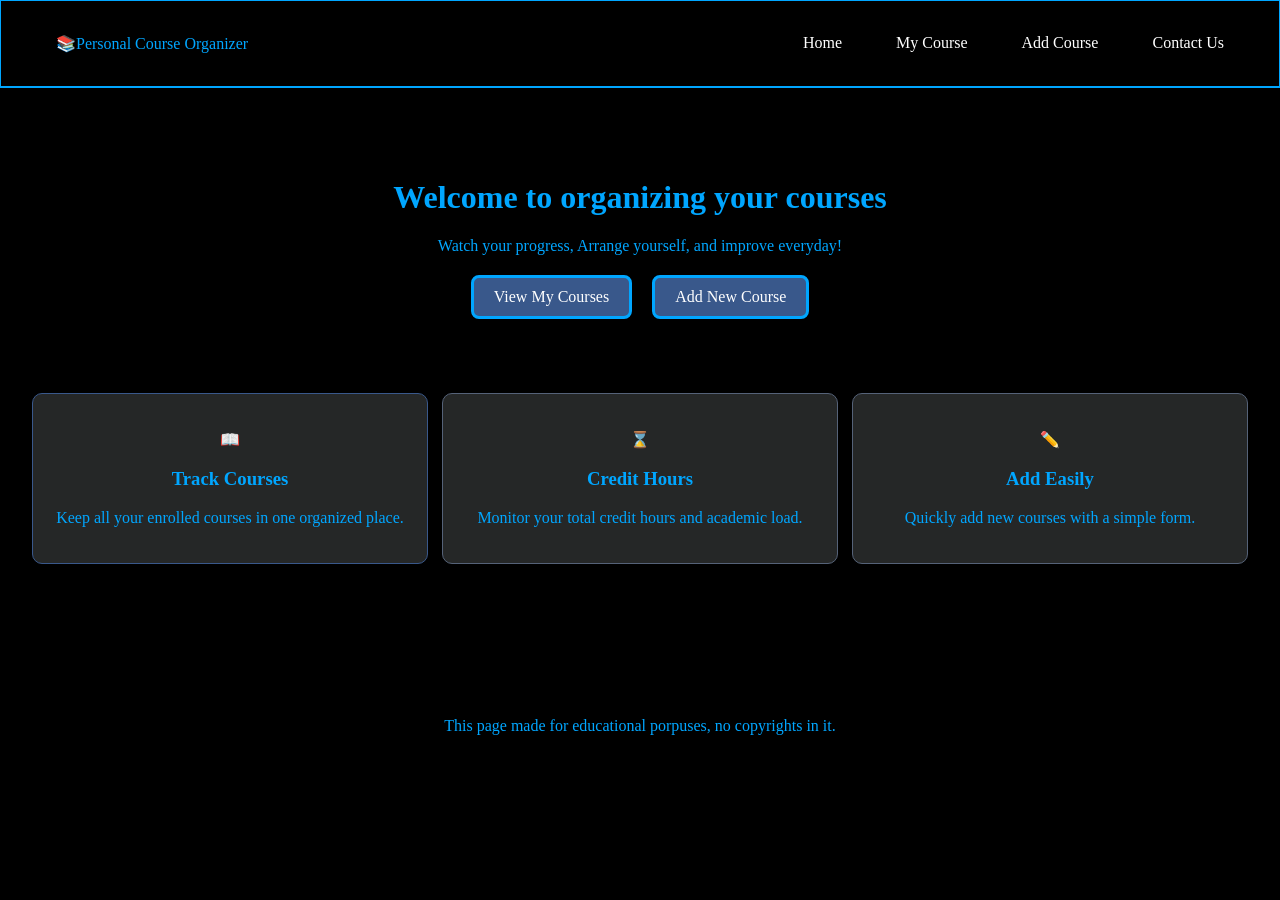
<file: index.html>
<!DOCTYPE html>
<html lang="en">
    <head>
        <meta charset="UTF-8">
        <meta name="viewport" content="width=device-width, initial-scale=1.0">
        <link rel="stylesheet" href="Personal-Course-Organizer.css">
        <title>index.html</title>
    </head>
    <body>
        <title>index.html</title>
        <header>
            <p class="left">📚Personal Course Organizer</p>
            <nav class="right">
                <a href="index.html" class="Home-page">Home</a>
                <a href="My-Course.html" class="My-Course">My Course</a>
                <a href="Add-Course.html" class="Add-Course">Add Course</a>
                <a href="Contact-Us.html" class="Contact-Us">Contact Us</a>
            </nav>
        </header>
        <main>
            <h1>Welcome to organizing your courses</h1>
            <p class="under_h1">Watch your progress, Arrange yourself, and improve everyday!</p>
            
            <section class="buttons">
                <a href="My-Course.html" class="left-button">View My Courses</a>
                <a href="Add-Course.html" class="right-button">Add New Course</a>
            </section>
        

        </main>
        <float class="arrange">
            <section class="left-side">
                <p class="icon">📖</p>
                <h3>Track Courses</h3>
                <p>Keep all your enrolled courses in one organized place.</p>
            </section>

            <section class="middle">
                <p class="icon">⌛</p>
                <h3>Credit Hours</h3>
                <p>Monitor your total credit hours and academic load.</p>
            </section>

            <section class="right-side">
                <p class="icon">✏️</p>
                <h3>Add Easily</h3>
                <p>Quickly add new courses with a simple form.</p>
            </section>
        </float>


        <footer class="ending">
            <p>This page made for educational porpuses, no copyrights in it.</p>
        </footer>
    </body>
</html>
</file>
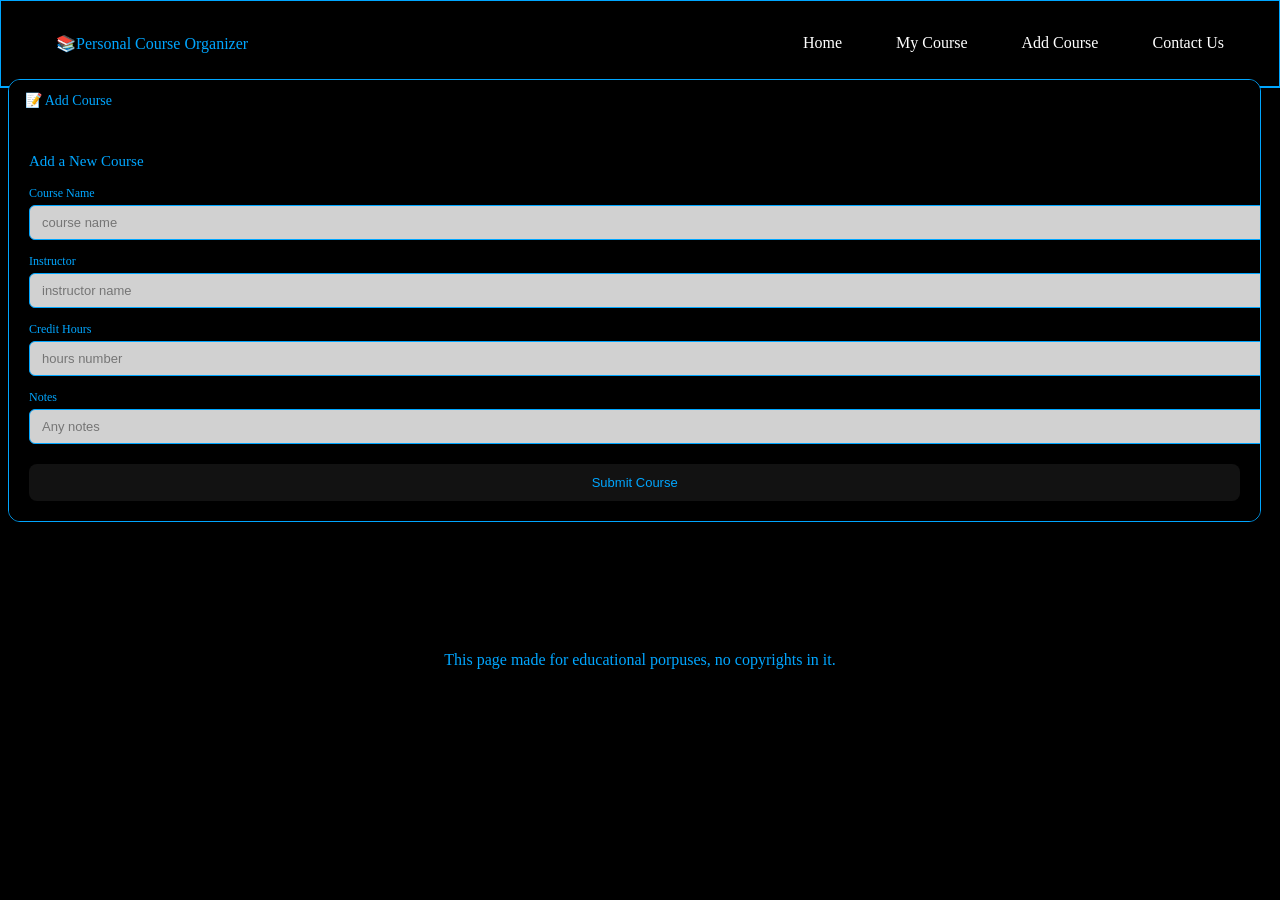
<file: Add-Course.html>
<!DOCTYPE html>
<html lang="en">
    <head>
        <meta charset="UTF-8">
        <meta name="viewport" content="width=device-width, initial-scale=1.0">
        <link rel="stylesheet" href="Personal-Course-Organizer.css">
        <title>Personal Course Organizer</title>
    </head>
    <body>
        <title>Personal Course Organizer</title>
        <header>
            <p class="left">📚Personal Course Organizer</p>
            <nav class="right">
                <a href="index.html" class="Home-page">Home</a>
                <a href="My-Course.html" class="My-Course">My Course</a>
                <a href="Add-Course.html" class="">Add Course</a>
                <a href="Contact-Us.html" class="Contact-Us">Contact Us</a>
            </nav>
        </header>

        <section>
            <form>
                <div class="mock-pg">
                    <div class="hdr">
                        <span>📝 Add Course</span>
                    </div>
                    <div class="form-area">
                        <h2>Add a New Course</h2>
                            <div class="field">
                                <label for="course-name">Course Name</label>
                                <input type="text" id="course-name" placeholder="course name">
                            </div>
                    
                            <div class="field">
                                <label for="instructor">Instructor</label>
                                <input type="text" id="instructor" placeholder="instructor name">
                            </div>
                    
                            <div class="field">
                                <label for="credit-hours">Credit Hours</label>
                                <input type="number" id="credit-hours" placeholder="hours number">
                            </div>
                    
                            <div class="field">
                                <label for="notes">Notes</label>
                                <input id="notes" placeholder="Any notes"></input>
                            </div>
                    
                            <button class="submit-btn">Submit Course</button>
                    </div>
                </div>
            </form>
        </section>
        
        <footer class="ending">
            <p>This page made for educational porpuses, no copyrights in it.</p>
        </footer>
    </body>
</html>
</file>
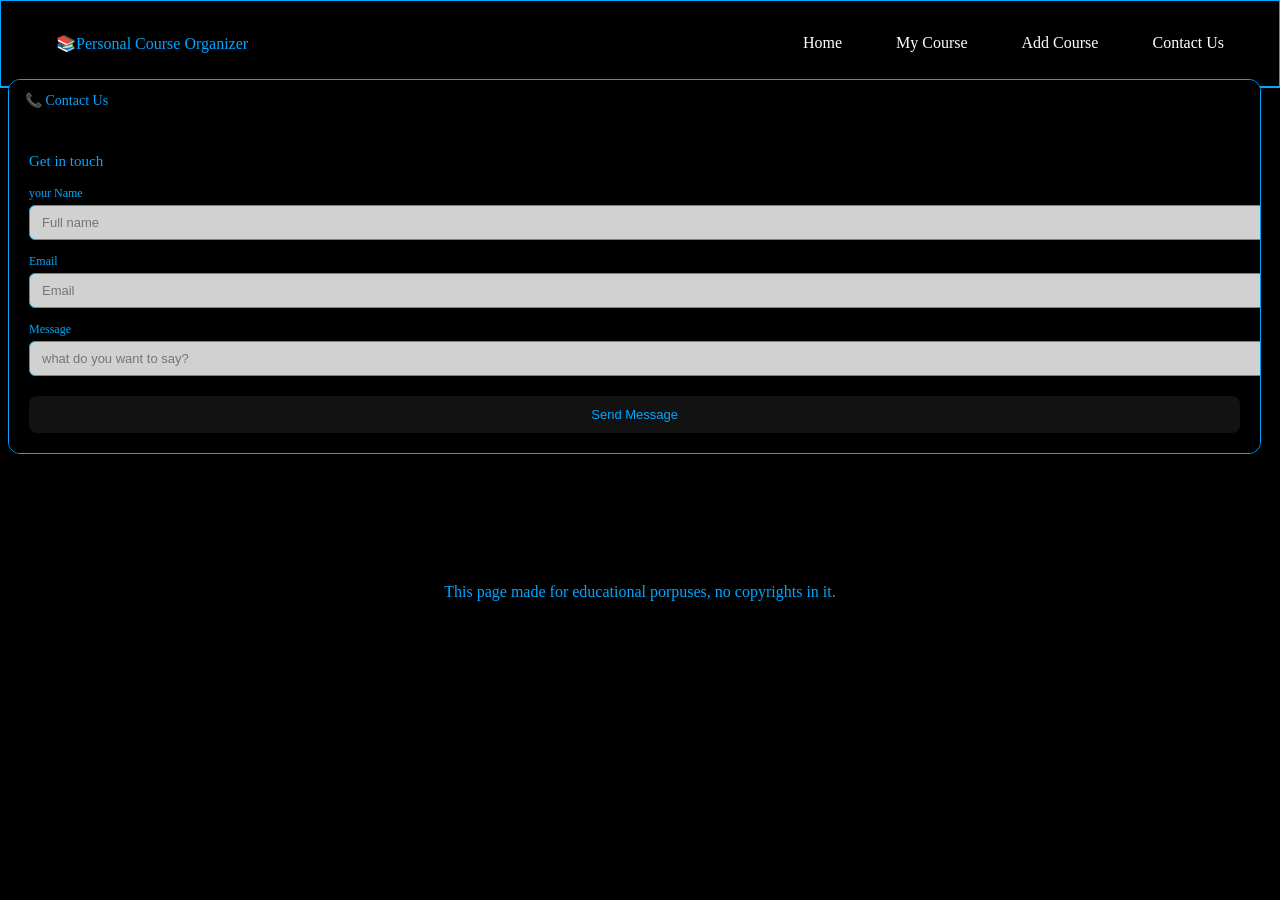
<file: Contact-Us.html>
<!DOCTYPE html>
<html lang="en">
    <head>
        <meta charset="UTF-8">
        <meta name="viewport" content="width=device-width, initial-scale=1.0">
        <link rel="stylesheet" href="Personal-Course-Organizer.css">
        <title>Personal Course Organizer</title>
    </head>
    <body>
        <title>Personal Course Organizer</title>
        <header>
            <p class="left">📚Personal Course Organizer</p>
            <nav class="right">
                <a href="index.html" class="Home-page">Home</a>
                <a href="My-Course.html" class="My-Course">My Course</a>
                <a href="Add-Course.html" class="">Add Course</a>
                <a href="Contact-Us.html" class="Contact-Us">Contact Us</a>
            </nav>
        </header>
        <section>
            <form>
                <div class="mock-pg">
                    <div class="hdr">
                        <span>📞 Contact Us</span>
                    </div>
                    <div class="form-area">
                        <h2>Get in touch</h2>
                            <div class="field">
                                <label for="course-name">your Name</label>
                                <input type="text" id="course-name" placeholder="Full name">
                            </div>
                    
                            <div class="field">
                                <label for="instructor">Email</label>
                                <input type="text" id="instructor" placeholder="Email">
                            </div>
                    
                            <div class="field">
                                <label for="credit-hours">Message</label>
                                <input type="number" id="credit-hours" placeholder="what do you want to say?">
                            </div>
                    
                            <button class="submit-btn">Send Message</button>
                    </div>
                </div>
            </form>
        </section>
        
        <footer class="ending">
            <p>This page made for educational porpuses, no copyrights in it.</p>
        </footer>
    </body>
</html>
</file>
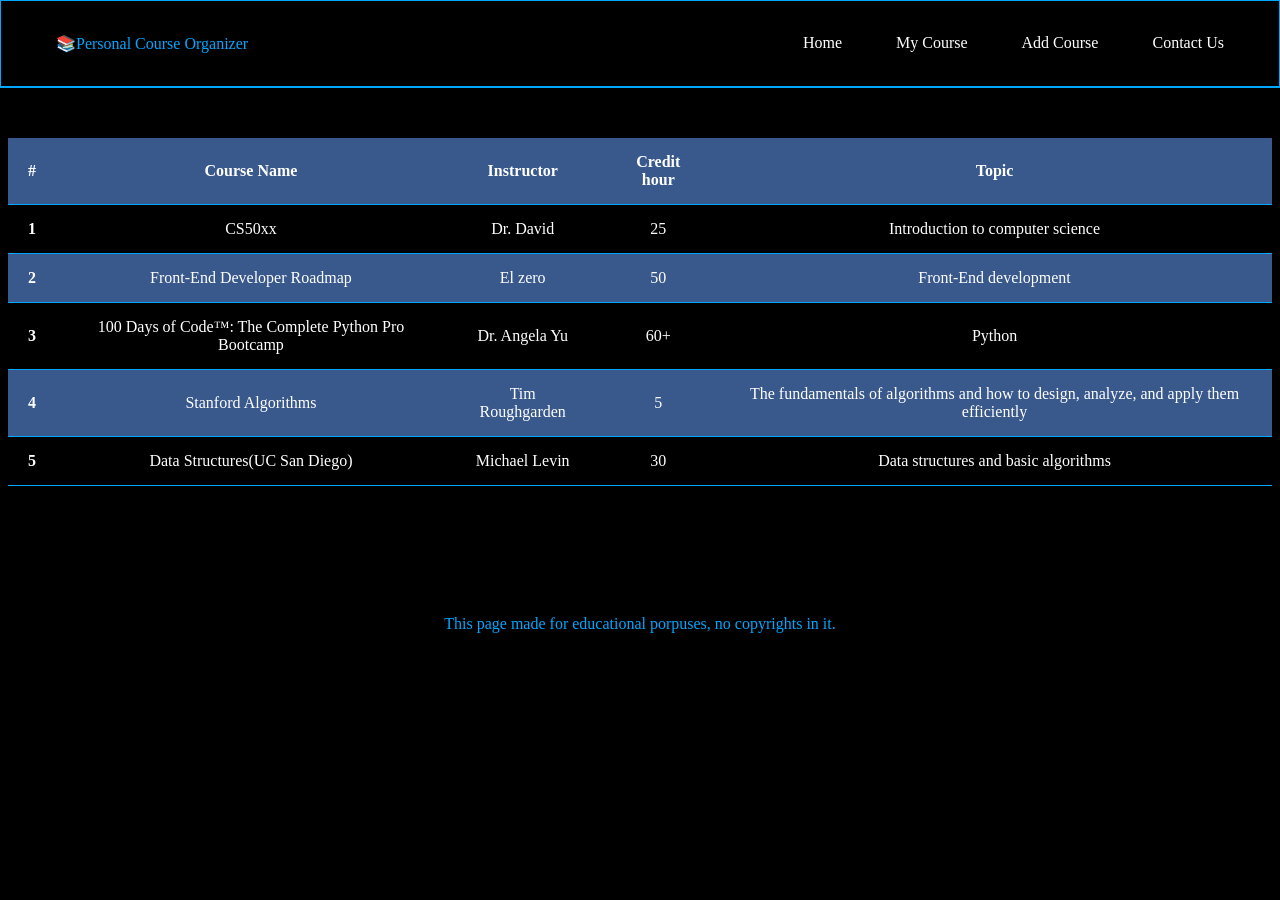
<file: My-Course.html>
<!DOCTYPE html>
<html lang="en">
    <head>
        <meta charset="UTF-8">
        <meta name="viewport" content="width=device-width, initial-scale=1.0">
        <link rel="stylesheet" href="Personal-Course-Organizer.css">
        <title>Personal Course Organizer</title>
    </head>
    <body>
        <header>
            <p class="left">📚Personal Course Organizer</p>
            <nav class="right">
                <a href="index.html" class="Home-page">Home</a>
                <a href="My-Course.html" class="My-Course">My Course</a>
                <a href="Add-Course.html" class="">Add Course</a>
                <a href="Contact-Us.html" class="Contact-Us">Contact Us</a>
            </nav>
        </header>
        <h3 >My Enrolled Courses</h3>
        <table>
            <thead>
                <tr>
                    <th>#</th>
                    <th>Course Name</th>
                    <th>Instructor</th>
                    <th>Credit hour</th>
                    <th>Topic</th>
                </tr>
            <thead>
            <tbody>
                <tr>
                    <th>1</th>
                    <td>CS50xx</td>
                    <td>Dr. David</td>
                    <td>25</td>
                    <td>Introduction to computer science</td>
                </tr>
                <tr>
                    <th>2</th>
                    <td>Front-End Developer Roadmap</td>
                    <td>El zero</td>
                    <td>50</td>
                    <td>Front-End development</td>
                </tr>
                <tr>
                    <th>3</th>
                    <td>100 Days of Code™: The Complete Python Pro Bootcamp</td>
                    <td>Dr. Angela Yu</td>
                    <td>60+</td>
                    <td>Python</td>
                </tr>
                <tr>
                    <th>4</th>
                    <td>Stanford Algorithms</td>
                    <td>Tim Roughgarden</td>
                    <td>5</td>
                    <td>The fundamentals of algorithms and how to design, analyze, and apply them efficiently</td>
                </tr>
                <tr>
                    <th>5</th>
                    <td>Data Structures(UC San Diego)</td>
                    <td>Michael Levin</td>
                    <td>30</td>
                    <td>Data structures and basic algorithms</td>
                </tr>
            </tbody>
        </table>
        <footer class="ending">
            <p>This page made for educational porpuses, no copyrights in it.</p>
        </footer>
    </body>
</html>
</file>
<file: Personal-Course-Organizer.css>
body{
    background-color: #000;
}
header{
    background-color: #000;
    display: flex;
    margin: -9px;
    padding: 8px 30px;
    border: solid rgb(0, 166, 255) 2px;
}

.left{
    color: rgb(0, 166, 255);
    padding: 10px 10px;
    margin: 15px 15px;
    margin-right: auto;
    display: flex;
}


.right a {
    color: #fff;
    padding: 10px 10px;
    margin: 15px 15px;
    display: inline-block;
    text-decoration: none;
    transition: 0.5s;
}

.right a:hover{
    color: rgb(0, 166, 255);
    font-size: 19px;
    
}

h1{
    text-align: center;
    color: rgb(0, 166, 255);
    margin-top: 100px;

}

.under_h1{
    text-align: center;
    color: rgb(0, 166, 255);
    margin: 0px 0px;
}

.buttons{
    display: flex;           
    justify-content: center; 
    align-items: center;     
    gap: 20px;               
    margin-top: 20px;
}

.left-button{
    background: #39588b;
    text-decoration: none;
    color: #fff;
    border: solid rgb(0, 166, 255) 3px;
    border-radius: 8px;
    padding: 10px 20px;
    font-size: 16px;
    transition: 0.5s;
}

.left-button:hover{
    background: #39588b;
    text-decoration: none;
    color:rgb(0, 166, 255);
    padding: 20px 40px;
    font-size: 20px

}

.right-button{
    background: #39588b;
    text-decoration: none;
    color: #fff;
    border: solid rgb(0, 166, 255) 3px;
    border-radius: 8px;
    padding: 10px 20px;
    font-size: 16px;
    transition: 0.5s;
}

.right-button:hover{
    background: #39588b;
    text-decoration: none;
    color:rgb(0, 166, 255);
    padding: 20px 40px;
    font-size: 20px
}

.arrange{
    display: grid;
    grid-template-columns: 1fr 1fr 1fr; 
    gap: 14px; 
    margin-top: 50px;
    padding: 24px;
    background: #000;
    color: #fff;
}

.left-side{
    background: rgb(37, 39, 39);
    color: rgb(0, 166, 255);
    border: 0.5px solid #39588b;
    border-radius: 10px;
    padding: 20px 16px;
    text-align: center;
}

.middle{
    background: rgb(37, 39, 39);
    color: rgb(0, 166, 255);
    border: 0.5px solid #556278;
    border-radius: 10px;
    padding: 20px 16px;
    text-align: center;
}

.right-side{
    background: rgb(37, 39, 39);
    color: rgb(0, 166, 255);
    border: 0.5px solid #556278;
    border-radius: 10px;
    padding: 20px 16px;
    text-align: center;
}

thead tr {
    background-color: #39588b;
    color: white;
}

table {
    width: 100%;
    border-collapse: collapse;
    color: white;
}

th, td {
    padding: 15px 20px;
    text-align: center;
    border-bottom: 1px solid  rgb(0, 166, 255);
}

tbody tr:nth-child(even) {
    background-color: #39588b;
}

tbody tr:hover {
    background-color: #223140;
}

.mock-pg {
    border: 0.5px solid rgb(0, 166, 255);
    border-radius: 12px;
    overflow: hidden;
    background: #000;
    width: 99%;
}

.hdr {
    background: #000;
    color: rgb(0, 166, 255);
    padding: 12px 16px;
    font-size: 14px;
    font-weight: 500;
    display: flex;
    justify-content: space-between;
    align-items: center;
}

.form-area {
    padding: 20px;
    background: #000000;
}

.form-area h2 {
    font-size: 15px;
    font-weight: 500;
    color: rgb(0, 166, 255);
    margin-bottom: 16px;
}

.field {
    margin-bottom: 14px;
}

.field label {
    display: block;
    font-size: 12px;
    color: rgb(0, 166, 255);
    margin-bottom: 4px;
}

.field input,
.field textarea,
.field select {
    width: 100%;
    padding: 9px 12px;
    border: 0.5px solid rgb(0, 166, 255);
    border-radius: 6px;
    font-size: 13px;
    background: #d1d1d1;
    color: #000;
    outline: none;
    transition: border-color 0.2s;
    font-family: sans-serif;
}

.field textarea {
    height: 70px;
    resize: none;
}

.submit-btn {
    width: 100%;
    padding: 11px;
    background: #121212;
    color: rgb(0, 166, 255);
    border: none;
    border-radius: 8px;
    font-size: 13px;
    cursor: pointer;
    margin-top: 6px;
    transition: background 0.2s;
}

.submit-btn:hover {
    background: #383838;
}












.ending{
    color: rgb(0, 166, 255);
    margin-top: 100px;
    padding: 13px 50px;
    text-align: center;
}
</file>
